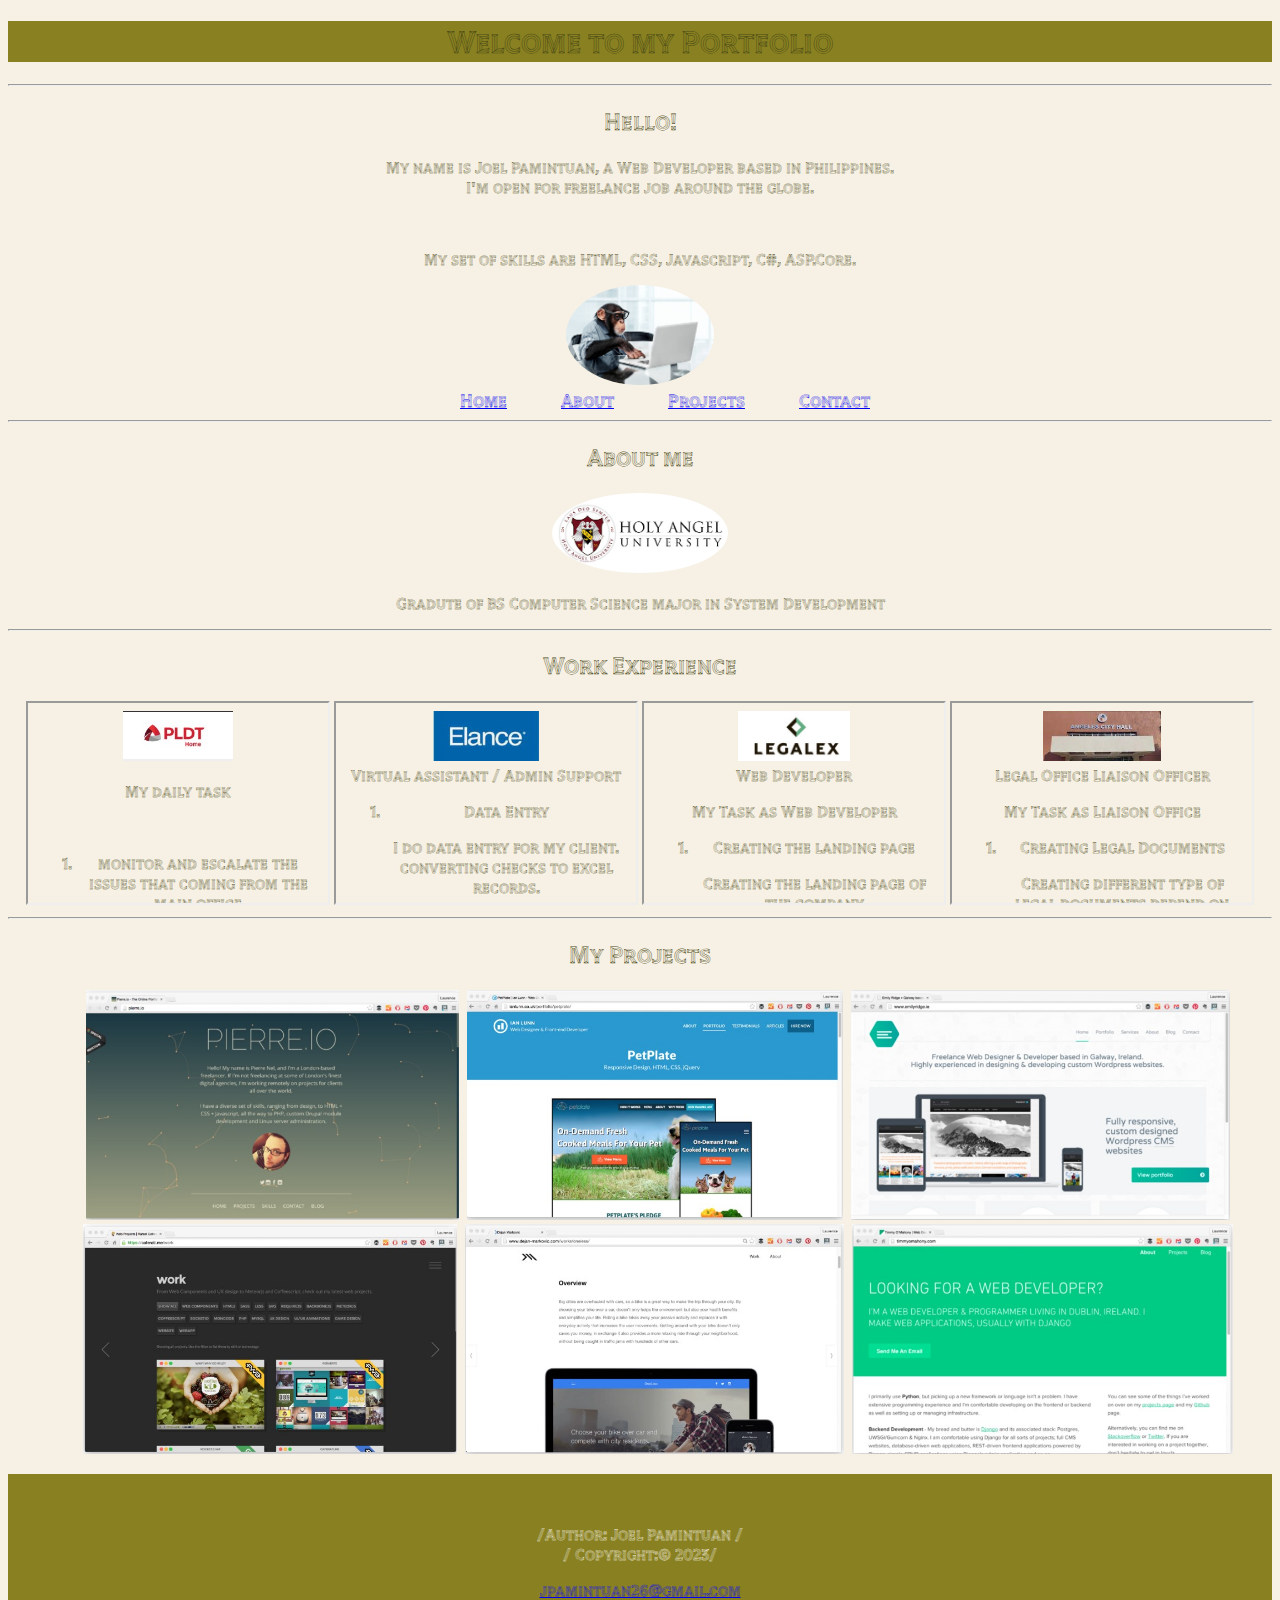
<file: index.html>
<!DOCTYPE html>
<html lang="en">

<head>
    <meta charset="UTF-8">
    <meta name="viewport" content="width=device-width, initial-scale=1.0">
    <link rel="stylesheet" href="./style.css" />
    <link rel="preconnect" href="https://fonts.googleapis.com">
    <link rel="preconnect" href="https://fonts.gstatic.com" crossorigin>
    <link href="https://fonts.googleapis.com/css2?family=Tilt+Prism&display=swap" rel="stylesheet">
    <title>Home</title>
</head>


<body>

    <h1 class="whead">Welcome to my Portfolio</h1>
    <hr />
    <div>
        <div id="navi">
            <h2>Hello!</h2>
            <p>My name is Joel Pamintuan, a Web Developer based in Philippines.<br />
                I'm open for freelance job around the globe.</p><br />
            <p>My set of skills are HTML, CSS, Javascript, C#, ASP.Core.</p>
            <img class="pp" src="./assets/img/Profile picture.jpg" height="100"><br />
            <a href="index.html">Home</a>

            <a href="#">About</a>

            <a href="#proj">Projects</a>

            <a href="#footir">Contact</a>
            <hr />
            <h2>About me</h2>
            <img class="scc" src="./assets/img/projects/school.jpg" height="80">
            <p>Gradute of BS Computer Science major in System Development<br /></p>
            <hr />
            <h2>Work Experience</h2>

        </div>

            <iframe src="./public/ojt.html" height="200" width="300" title="Iframe Example"></iframe>
            <iframe src="./public/firstjob.html" height="200" width="300" title="Iframe Example"></iframe>
            <iframe src="./public/secjob.html" height="200" width="300" title="Iframe Example"></iframe>
            <iframe src="./public/thrdjob.html" height="200" width="300" title="Iframe Example"></iframe>

            <hr />
            <div id="proj" class="projects">
                <h2>My Projects</h2>

                <ul>
                    <img src="./assets/img/projects/1.jpg" height="230">&nbsp;
                    <img src="./assets/img/projects/2.jpg" height="230">&nbsp;
                    <img src="./assets/img/projects/3.jpg" height="230">&nbsp;
                    <img src="./assets/img/projects/4.jpg" height="230">&nbsp;
                    <img src="./assets/img/projects/5.jpg" height="230">&nbsp;
                    <img src="./assets/img/projects/6.jpg" height="230">&nbsp;
                </ul>
            </div>

       

    </div>
    <div id="footir">
        <footer>
            <p>/Author: Joel Pamintuan /<br />/ Copyright:© 2023/</p>
            <p><a href="mailto:jpamintuan26@gmail.com">jpamintuan26@gmail.com</a></p>
        </footer>
    </div>
</body>

</html>
</file>
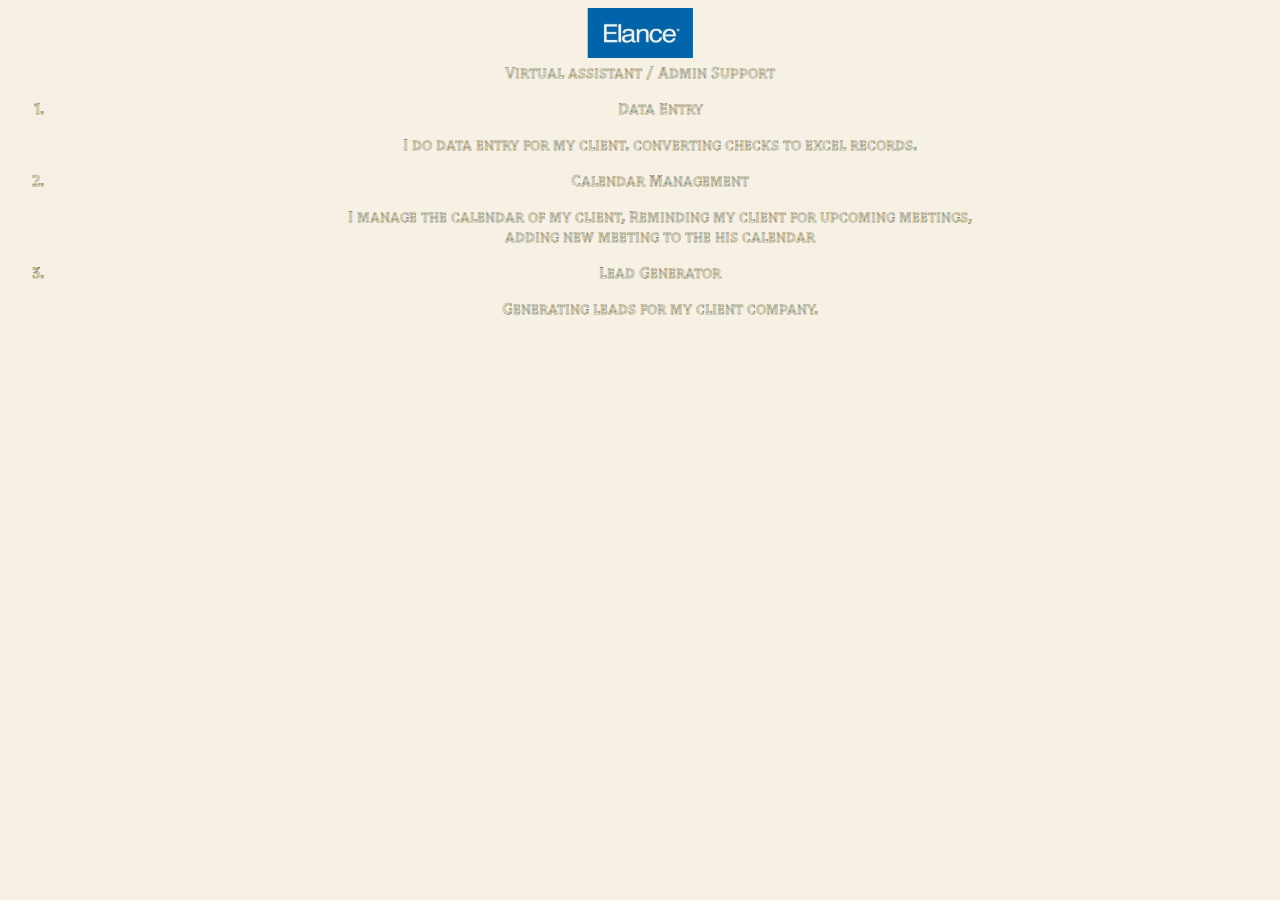
<file: public/firstjob.html>
<!DOCTYPE html>
<html lang="en">
<head>
    <meta charset="UTF-8">
    <meta name="viewport" content="width=device-width, initial-scale=1.0">
    <link rel="stylesheet" href="../style.css" />
    <link rel="preconnect" href="https://fonts.googleapis.com">
    <link rel="preconnect" href="https://fonts.gstatic.com" crossorigin>
    <link href="https://fonts.googleapis.com/css2?family=Tilt+Prism&display=swap" rel="stylesheet">
    <title>Document</title>
</head>
<body>
<th><img src="../assets/img/projects/job2.jpg" height="50"><br /><b>Virtual assistant / Admin Support </b></p>
        <ol>
            <li>Data Entry
                <p>I do data entry for my client. converting checks to excel records.<br /></p>
            </li>
            <li>Calendar Management
                <p>I manage the calendar of my client, Reminding my client for upcoming meetings,<br />
                    adding new meeting to the his calendar</p>
            </li>
            <li>Lead Generator
                <p>Generating leads for my client company.</p>
    </td>
    </li>

    </ol></b></th>
</body>
</html>
</file>
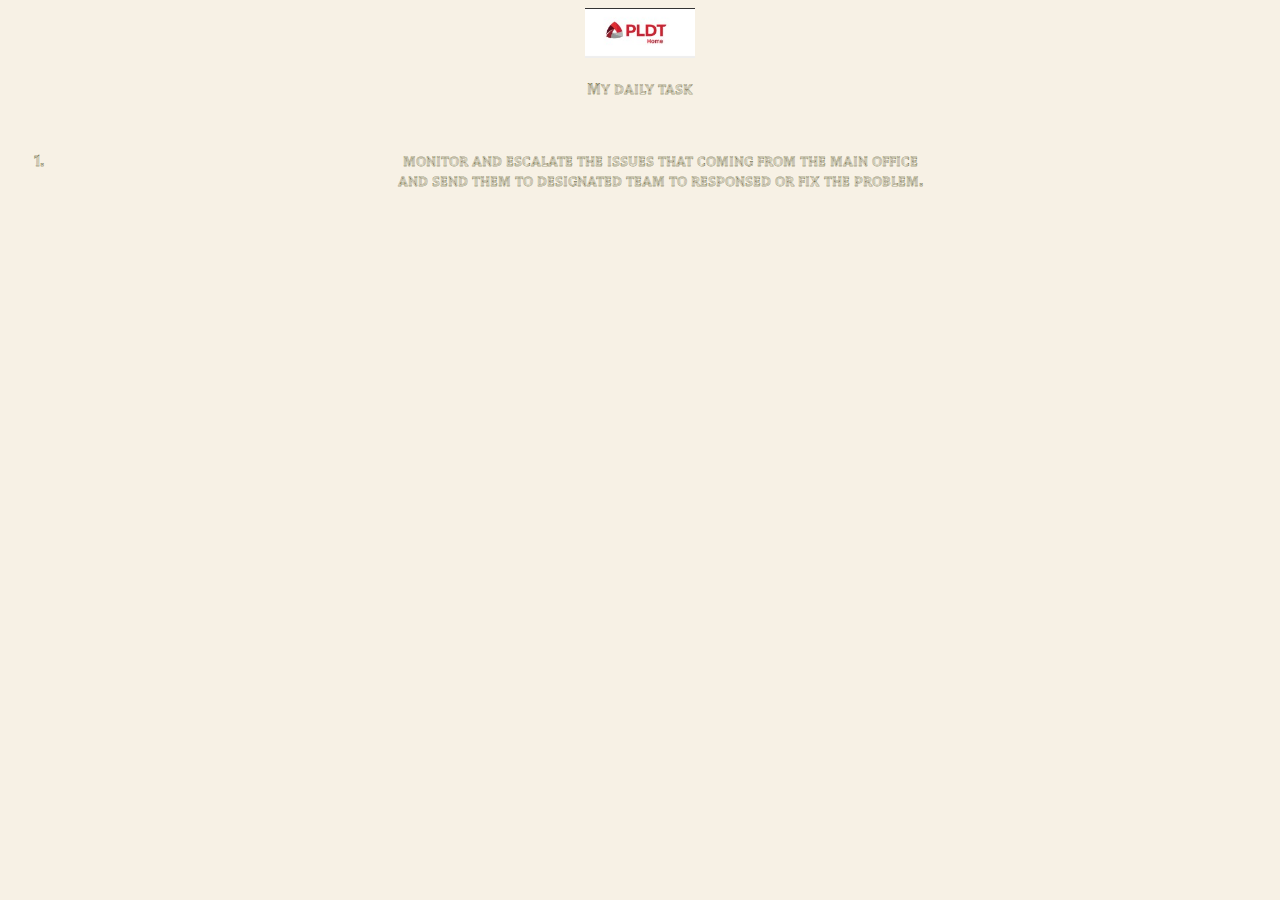
<file: public/ojt.html>
<!DOCTYPE html>
<html lang="en">
<head>
    <meta charset="UTF-8">
    <meta name="viewport" content="width=device-width, initial-scale=1.0">
    <link rel="stylesheet" href="../style.css" />
    <link rel="preconnect" href="https://fonts.googleapis.com">
    <link rel="preconnect" href="https://fonts.gstatic.com" crossorigin>
    <link href="https://fonts.googleapis.com/css2?family=Tilt+Prism&display=swap" rel="stylesheet">
    <title>Document</title>
</head>
<body>
<th><img src="../assets/img/projects/firstojt.jpg" height="50"><br /><b> <p>My daily task</b><br /></p>
        <ol>
            <p><br/><li>monitor and escalate the issues that coming from the main
                office<br />
                and send them to designated team to responsed or fix the problem.</p></li></th>
</body>
</html>
</file>
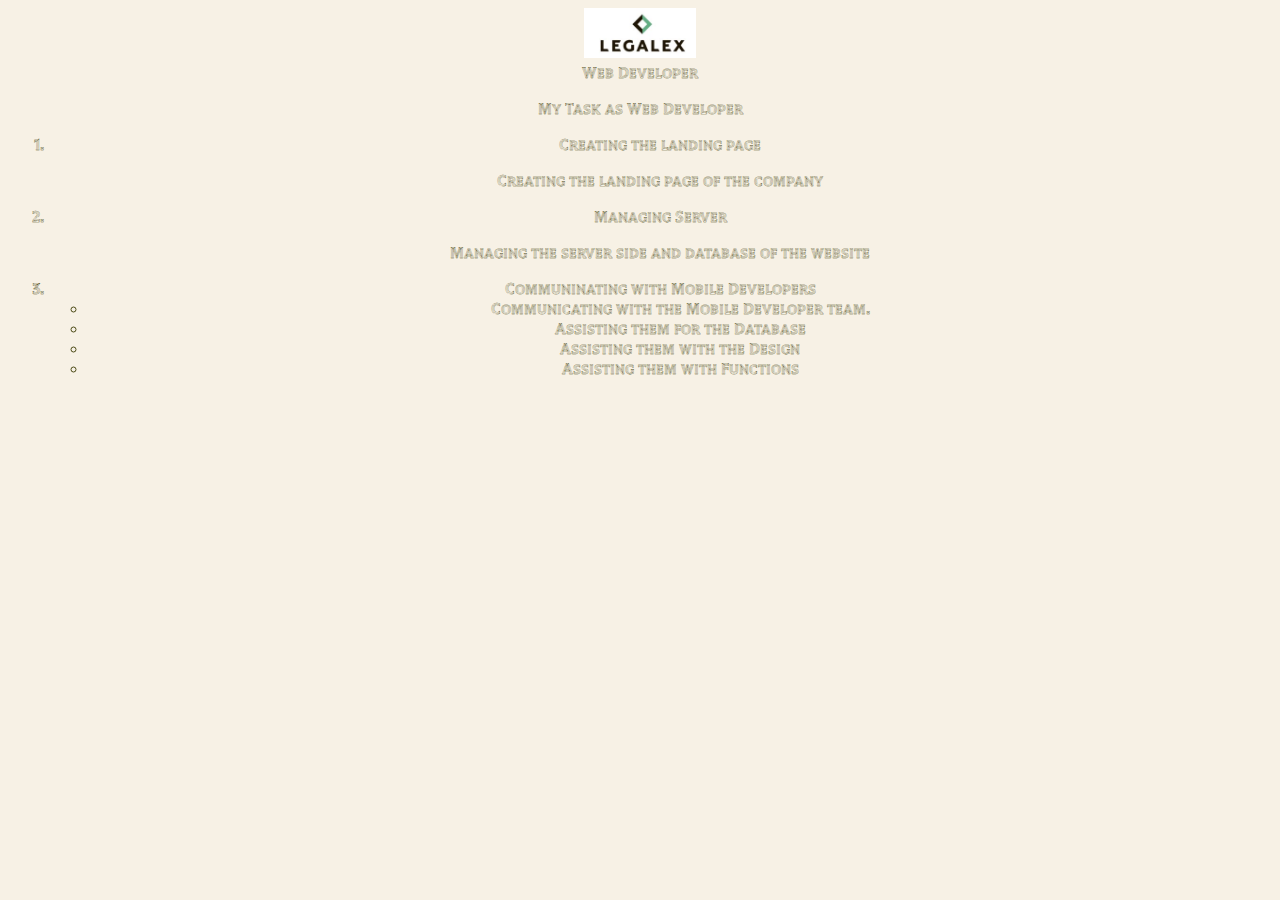
<file: public/secjob.html>
<!DOCTYPE html>
<html lang="en">
<head>
    <meta charset="UTF-8">
    <meta name="viewport" content="width=device-width, initial-scale=1.0">
    <link rel="stylesheet" href="../style.css" />
    <link rel="preconnect" href="https://fonts.googleapis.com">
    <link rel="preconnect" href="https://fonts.gstatic.com" crossorigin>
    <link href="https://fonts.googleapis.com/css2?family=Tilt+Prism&display=swap" rel="stylesheet">
    <title>Document</title>
</head>
<body>
<img src="../assets/img/projects/job3.jpg" height="50"><br /><b>Web Developer</b> <p>My Task as Web Developer<br /></p>
<ol>
        <li>Creating the landing page
            <p>Creating the landing page of the company<br /></p>
        </li>
        <li>Managing Server
            <p>Managing the server side and database of the website</p>
        </li>
        <li>Communinating with Mobile Developers<br/>
            <ul><li>Communicating with the Mobile Developer team.<br/></li>
             <li>Assisting them for the Database<br/></li>
             <li>Assisting them with the Design<br/></li>
             <li>Assisting them with Functions</p></li>
            </ul>
        </li>
    </ol>

</body>
</html>
</file>
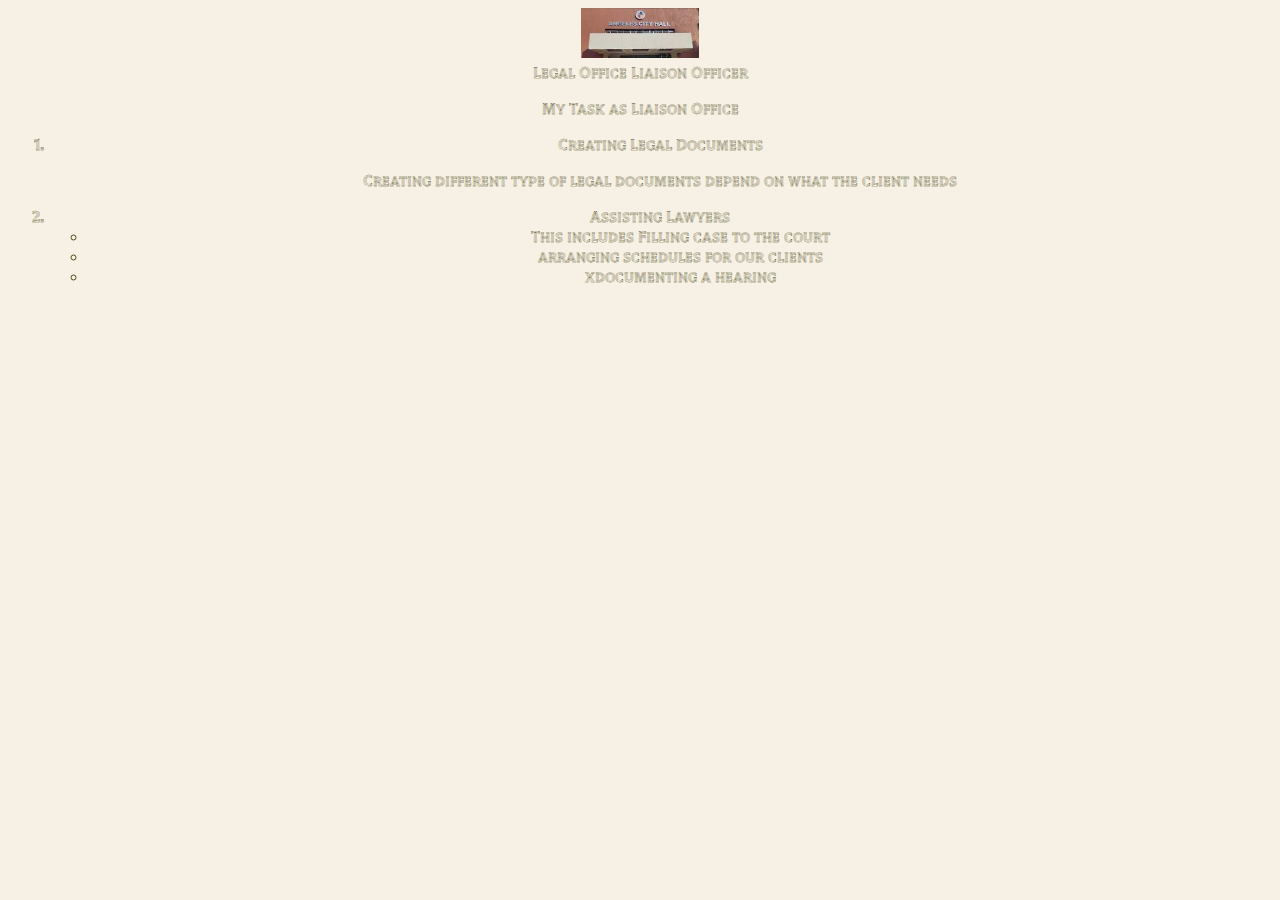
<file: public/thrdjob.html>
<!DOCTYPE html>
<html lang="en">
<head>
    <meta charset="UTF-8">
    <meta name="viewport" content="width=device-width, initial-scale=1.0">
    <link rel="stylesheet" href="../style.css" />
    <link rel="preconnect" href="https://fonts.googleapis.com">
    <link rel="preconnect" href="https://fonts.gstatic.com" crossorigin>
    <link href="https://fonts.googleapis.com/css2?family=Tilt+Prism&display=swap" rel="stylesheet">
    <title>Document</title>
</head>
<body>
   <th><img src="../assets/img/projects/job4.jpg" height="50"><br /><b>Legal Office Liaison Officer</b> <p>My Task as Liaison Office<br /></p>
<ol>
        <li>Creating Legal Documents
            <p>Creating different type of legal documents depend on what the client needs<br /></p>
        </li>
        <li>Assisting Lawyers<br/>
            <ul>
                <li>This includes Filling case to the court </li>
                 <li>arranging schedules for our clients</li> 
                 <li>xdocumenting a hearing</li>
                </ul>
        </li>
    </ol>
</body>
</html>
</file>
<file: style.css>
html {
background-color: #F7F1E5;
text-align: center;
color: #4C4B16;
font-family: 'Tilt Prism', cursive;
font-weight: bold;
}
.pp {
    border-radius: 50%;
}

.scc {
    border-radius: 50%;
}
footer {
text-align: center;
padding: 34px;
background-color: #898121;
color: #F7F1E5;
}
#navi a {
    font-size: large;
    padding-left: 50px;
}
iframe {
    background-color: #898121;
    font-family: 'Tilt Prism', cursive;

}
.whead {
    background-color:#898121 ;
}
</file>
